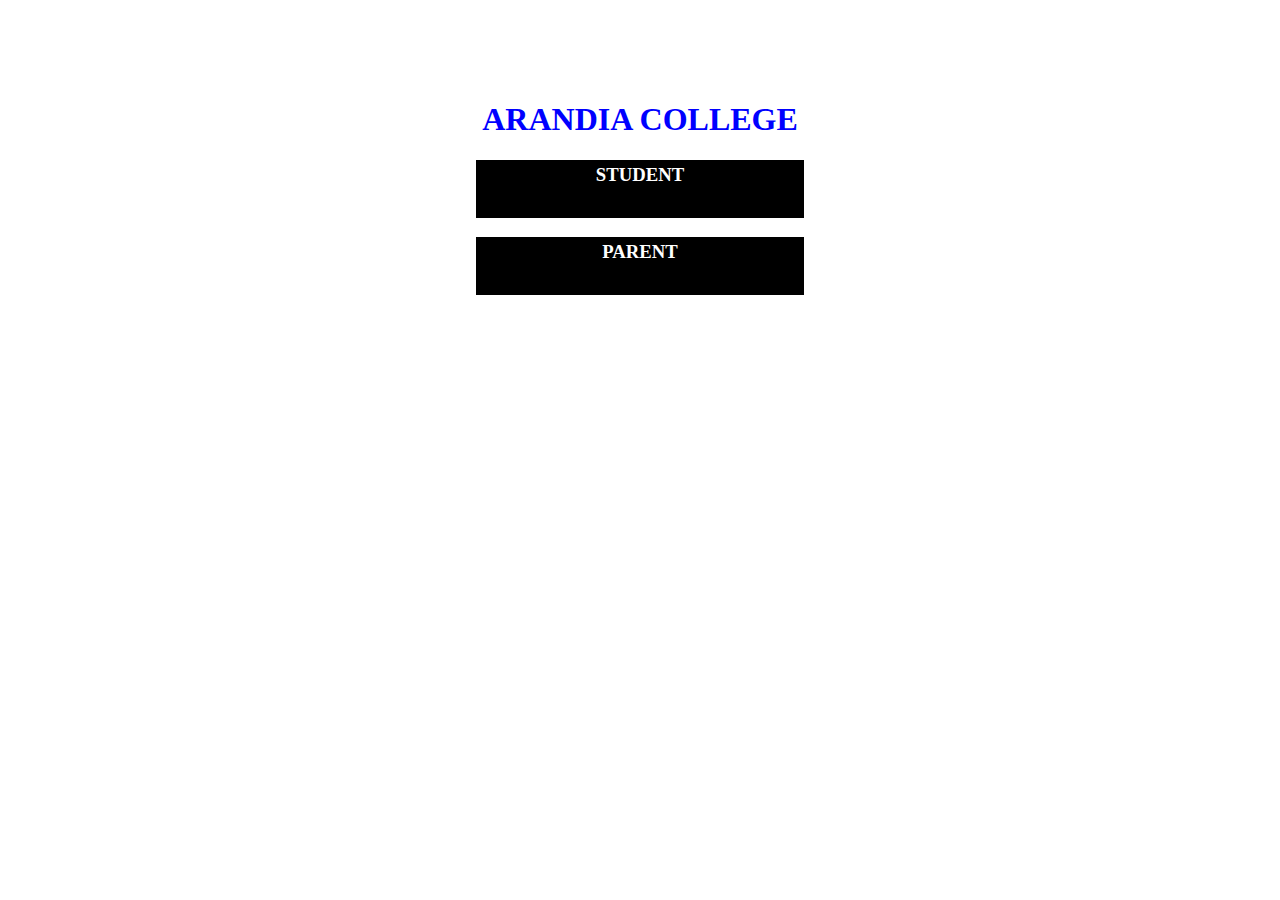
<file: INTSDEV/boxes.html>
<html>
<head>
<meta http-equiv="Content-Type" content="text/html; charset=ISO-8859-1">

<title>Admin Page</title>
<style>
a:link,a:visited
{
display:block;
font-weight:bold;
color:white;
background-color:black;
width:320px;
height:50px;
text-align:center;
padding:4px;
text-decoration:none;
}
a:hover,a:active
{
background-color:gray;
}

</style>
</head>
<body><center>
<br><br><br><br>
   <h1 ><font color="blue">ARANDIA COLLEGE</h1></font> 
  <h3><a href="toc.jsp">STUDENT</a></h3>
  <h3><a href="toc.jsp">PARENT</a></h3>
   </center>
</body>
</html>
</file>
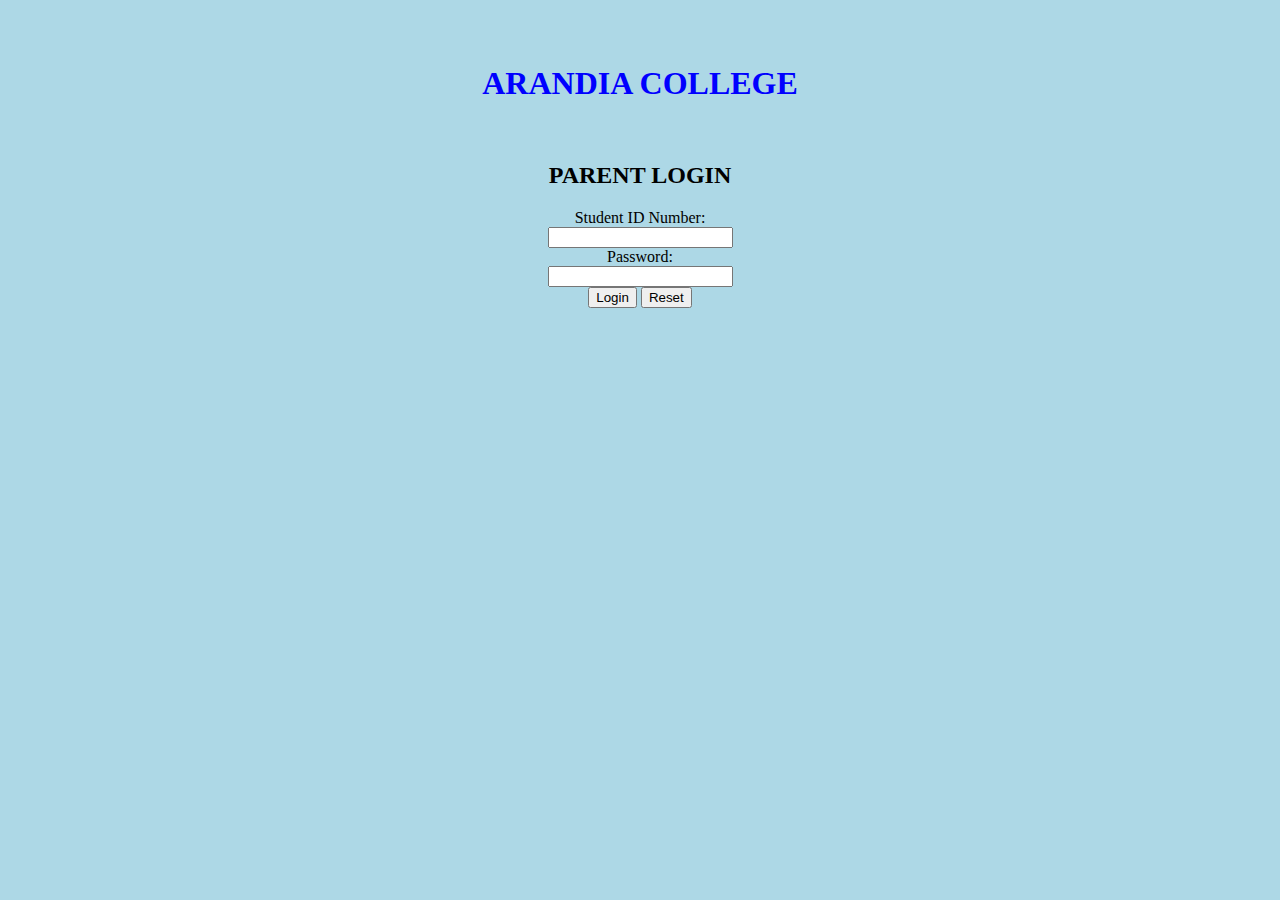
<file: INTSDEV/login.html>
<html>
<head>

<style>
 body {
background:lightblue;
}
a:link,a:visited
{
display:block;
font-weight:bold;
color:white;
background-color:black;
width:120px;
text-align:center;
padding:4px;
text-decoration:none;
}
a:hover,a:active
{
background-color:gray;
}
</style>
</head>

     <body>
<br><br><center>
	<h1><font color="blue">ARANDIA COLLEGE</h1></font>
 <br>
     <h2>PARENT LOGIN</h2>
        <form  action="Validate">
            Student ID Number:<br>
			<input type="text" name="uname" value=""><br>
			Password:<br>
			<input type="password" name="upass"><br>

			<input type="submit" value="Login" />
			<input type="reset" value="Reset" />
			<br>
			
            
            </center>
        </form>
       
    </body>
</html>
</file>
